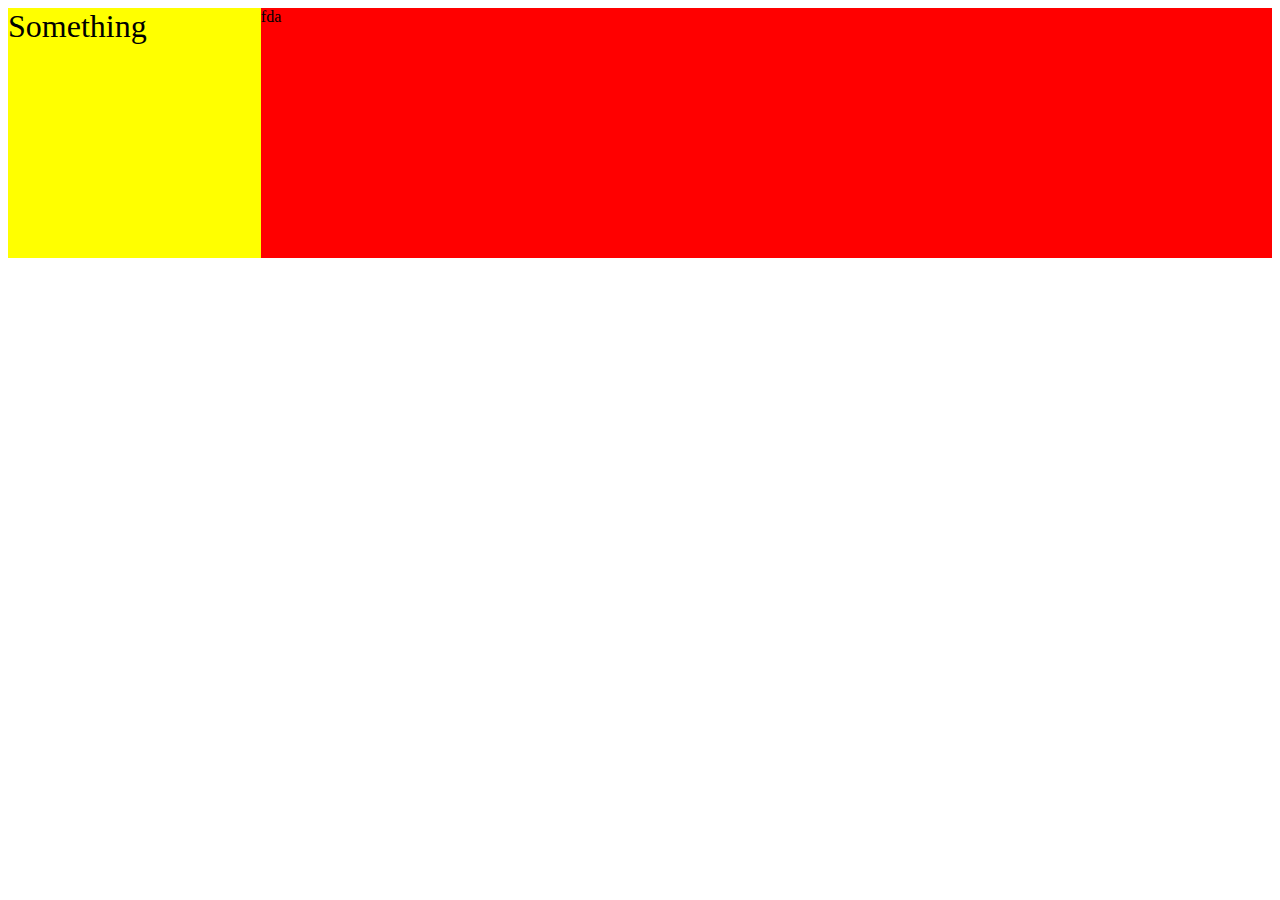
<file: test2.html>
<!DOCTYPE html>
<html lang="en">
<head>
    <meta charset="UTF-8">
    <meta http-equiv="X-UA-Compatible" content="IE=edge">
    <meta name="viewport" content="width=device-width, initial-scale=1.0">
    <title>Document</title>
    <style>
        #outer-box{
            background-color: yellow;
            overflow: hidden;
            height: 250px;
        }

        #something{
            float: left;
            font-size: 2rem;
        }

        #abc{
            float: right;
            width: 80%;
            background-color: red;
            height: 100%;
        }
    </style>
</head>
<body>
    <div id="outer-box">
        <div id="something">Something</div>
        <div id="abc">fda</div>
    </div>
</body>
</html>
</file>
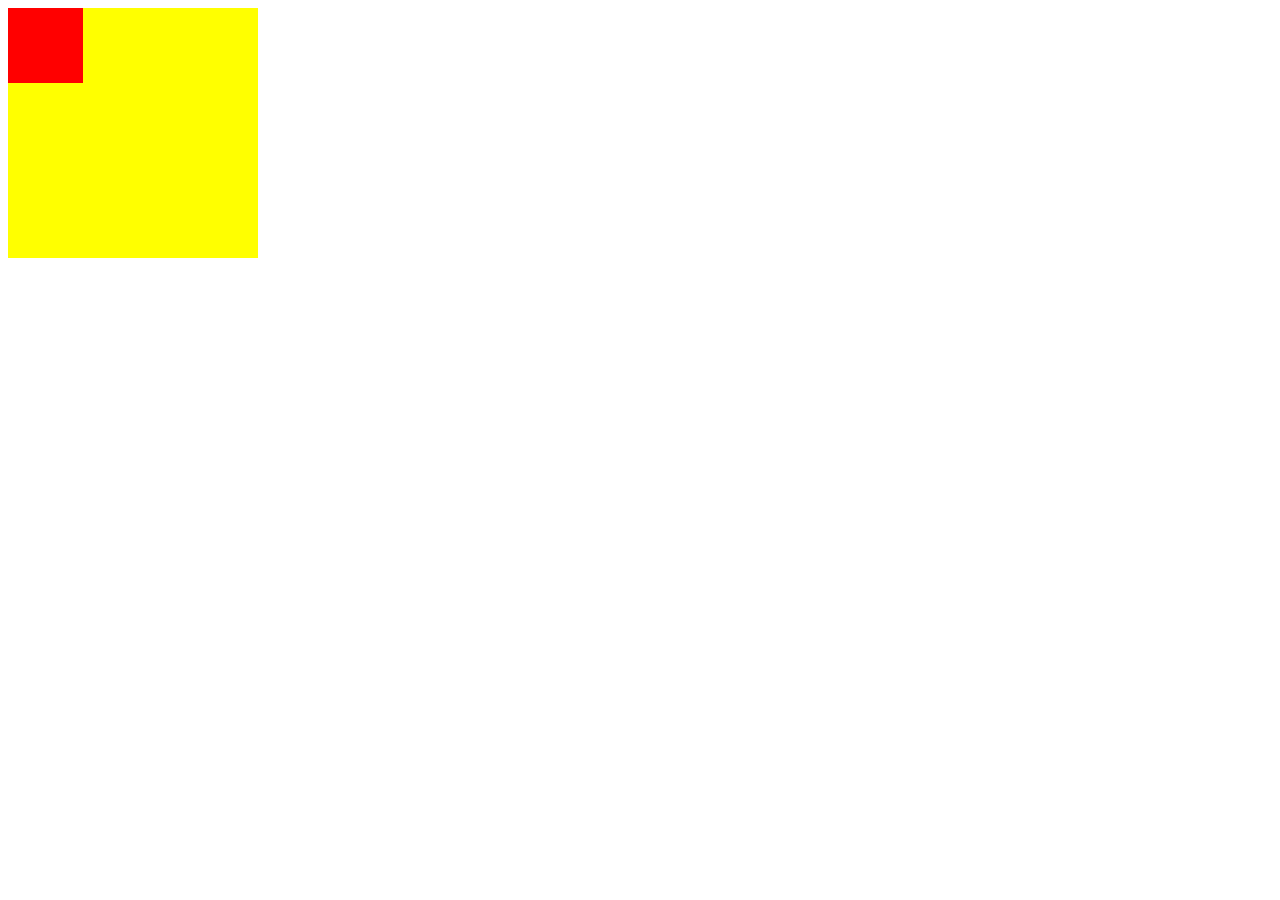
<file: zindex.html>
<!DOCTYPE html>
<html lang="en">
<head>
    <meta charset="UTF-8">
    <meta http-equiv="X-UA-Compatible" content="IE=edge">
    <meta name="viewport" content="width=device-width, initial-scale=1.0">
    <title>Z-Index</title>
    <style>
        #outer-div{
            position: absolute;
            z-index: 1;
            background-color: yellow;
            height: 250px;
            width: 250px;
        }

        #div-1{
            position: relative;
            background-color: red;
            width: 75px;
            height: 75px;
            left: 0;
            top: 0;
        }

        #div-2{
            position: absolute;
            width: 100px;
            height: 100px;
            background-color: black;
            left: 50px;
        }
    </style>
</head>
<body>
    <div id="outer-div">
        <div id="div-1"></div>
    </div>
    <div id="div-2"></div>
</body>
</html>
</file>
